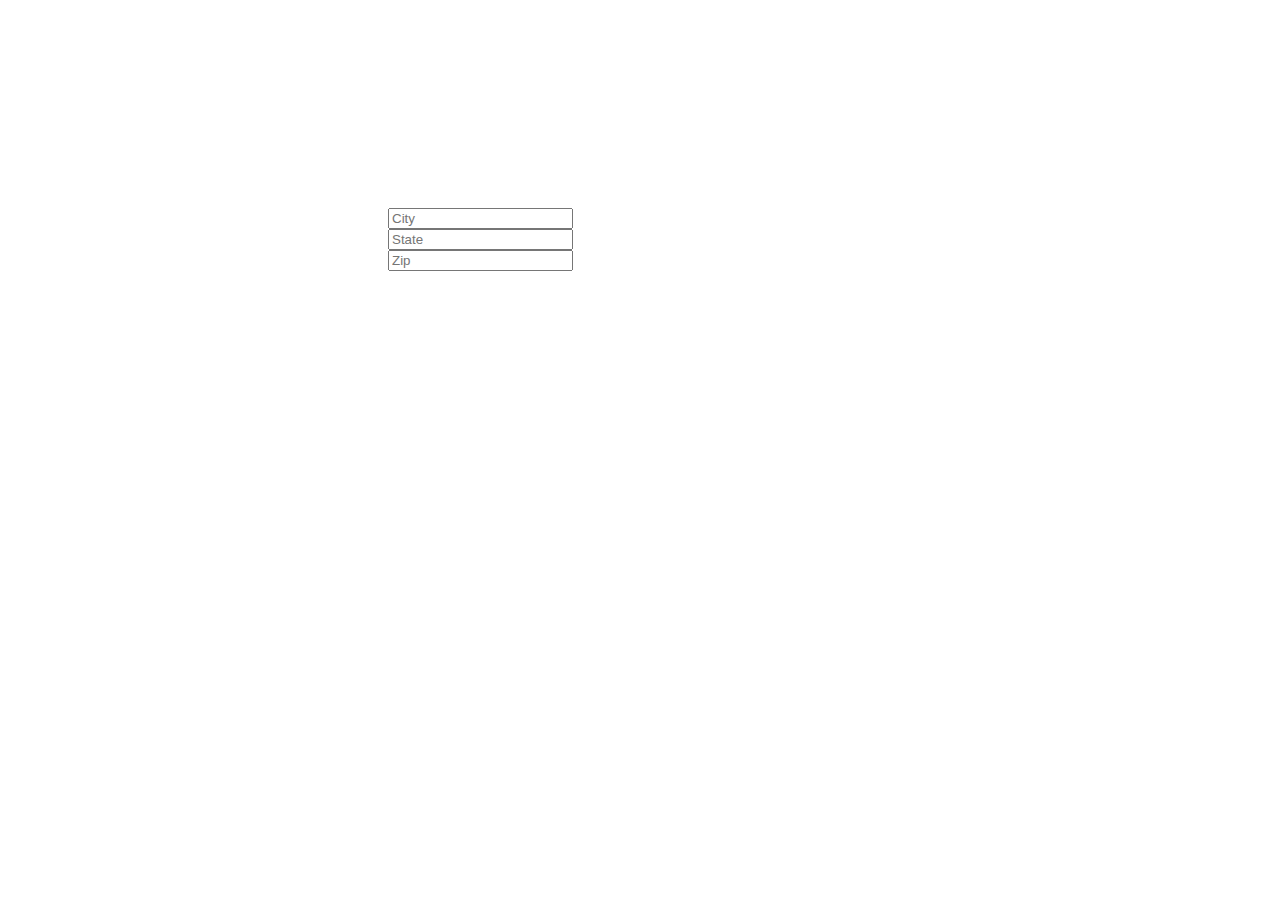
<file: form.html>
<!DOCTYPE html>
<html lang="en">
<head>
  <meta charset="UTF-8">
  <meta name="viewport" content="width=device-width, initial-scale=1.0">
  <meta http-equiv="X-UA-Compatible" content="ie=edge">
  <title>Sign UP</title>

  <link href="https://cdn.jsdelivr.net/npm/bootstrap@5.1.3/dist/css/bootstrap.min.css" rel="stylesheet" integrity="sha384-1BmE4kWBq78iYhFldvKuhfTAU6auU8tT94WrHftjDbrCEXSU1oBoqyl2QvZ6jIW3" crossorigin="anonymous">
  <script src="https://cdn.jsdelivr.net/npm/bootstrap@5.1.3/dist/js/bootstrap.bundle.min.js" integrity="sha384-ka7Sk0Gln4gmtz2MlQnikT1wXgYsOg+OMhuP+IlRH9sENBO0LRn5q+8nbTov4+1p" crossorigin="anonymous"></script>
  <link rel="stylesheet" href="styles.css">
</head>
<body class="form">
  <div class="row-2">
  <div class="col-sm-4">
    <input type="text" class="form-control" placeholder="City" aria-label="City">
  </div>
  <div class="col-sm-3">
    <input type="text" class="form-control" placeholder="State" aria-label="State">
  </div>
  <div class="col-sm-2">
    <input type="text" class="form-control" placeholder="Zip" aria-label="Zip">
  </div>
</div>

</body>
</html>
</file>
<file: styles.css>
.navbar-brand{
  margin-right: auto;
  font-family: monospace;
}
.jumbotron{
  background: opacity;
  color: white;
}
.background{
  background-image: url(https://t4.ftcdn.net/jpg/02/24/51/53/360_F_224515382_RdooMfTyGSLFU0C3Pfk2rbjVqUy1UrZl.jpg);
  background-size: cover;
}
.container{
  color: white;
}
.footer{
  position: fixed;
  left: 0;
  bottom: 0;
  width: 100%;
  text-align: center;
}
.btn-dark:hover {
  background-color: blue;
  color: white;
}
.disc-1{
  background-color: black;
  color: white;
}
.row-3{
  color: black;
}
.center{
  text-align: center;
  font-family: monospace;
}
.form {
  background-image: url("https://cdn5.vectorstock.com/i/thumb-large/40/09/gym-club-neon-label-vector-27134009.jpg");
  background-repeat: no-repeat;
  background-size: cover;
  background-position: relative;
  padding-top: 200px;
  padding-bottom: 100px;
}

.form{
  color: blue;
}
.row-2{
 padding-left: 380px;
 padding-right: 100px;
}
.grind-1{
  background-color: black;
}
.card-3{
  color: white;
}
.float-wrapper{
  float:right;
  clear: both;
  display: block;
  margin-right: 120px;
}
.accordion-body{
  background-color: black;
  color: white;
}
.accordion-item{
  background-color: blue;
}
</file>
